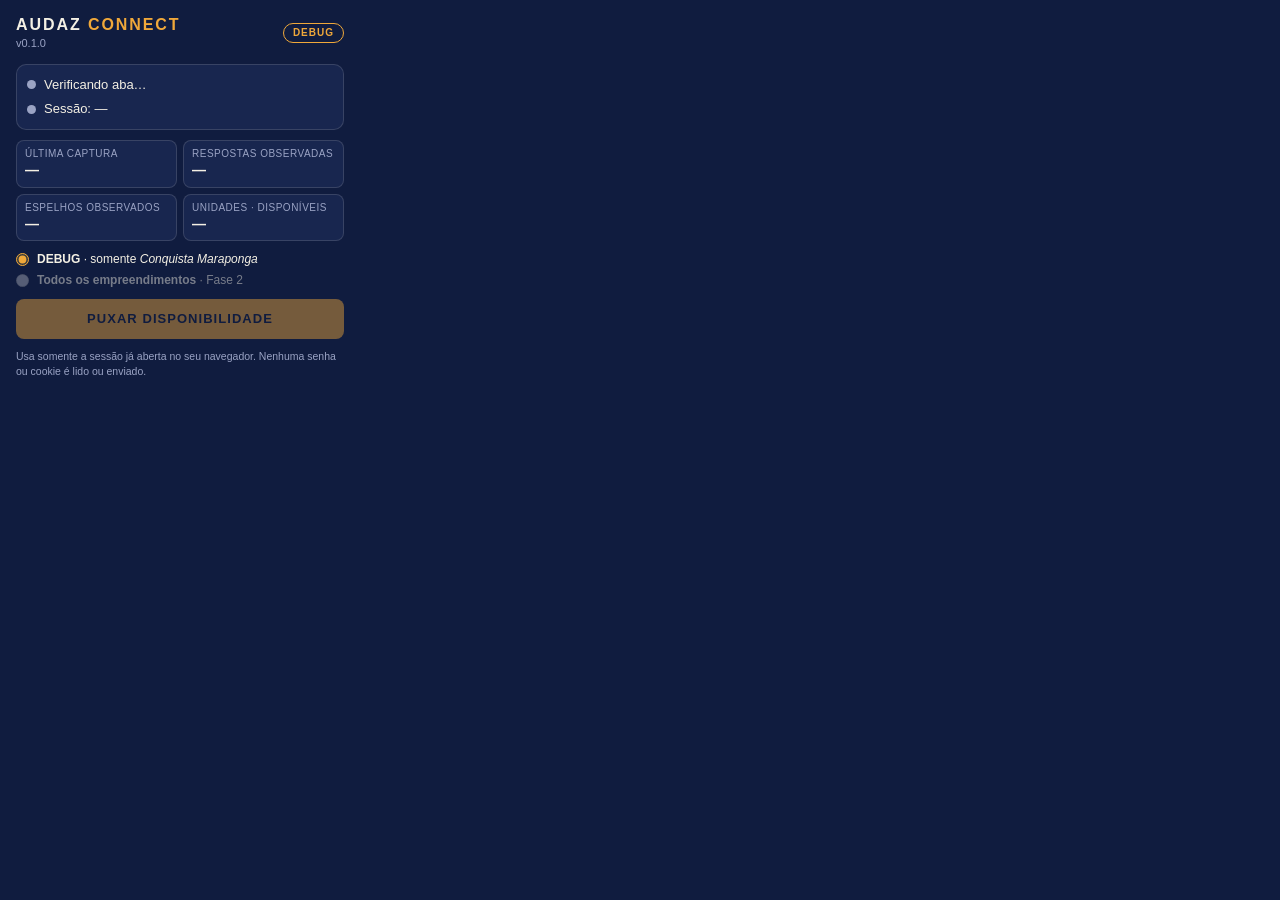
<file: audaz-connect/popup.html>
<!doctype html>
<html lang="pt-BR">
<head>
  <meta charset="utf-8">
  <title>AUDAZ CONNECT</title>
  <link rel="stylesheet" href="styles.css">
</head>
<body>
  <header class="top">
    <div>
      <div class="brand">AUDAZ <span>CONNECT</span></div>
      <div class="ver" id="ver">v0.1.0</div>
    </div>
    <span class="pill" title="Fase 1: captura de teste de um único empreendimento">DEBUG</span>
  </header>

  <section class="status">
    <div class="row"><span class="dot" id="dotPortal"></span><span id="txtPortal">Verificando aba…</span></div>
    <div class="row"><span class="dot" id="dotSessao"></span><span id="txtSessao">Sessão: —</span></div>
  </section>

  <section class="stats">
    <div><small>Última captura</small><b id="stLast">—</b></div>
    <div><small>Respostas observadas</small><b id="stObs">—</b></div>
    <div><small>Espelhos observados</small><b id="stEsp">—</b></div>
    <div><small>Unidades · disponíveis</small><b id="stUni">—</b></div>
  </section>

  <section class="mode">
    <label class="radio"><input type="radio" name="mode" checked> <span><b>DEBUG</b> · somente <em id="alvo">Conquista Maraponga</em></span></label>
    <label class="radio off" title="Liberado na Fase 2, depois de validar o DEBUG"><input type="radio" name="mode" disabled> <span><b>Todos os empreendimentos</b> · Fase 2</span></label>
  </section>

  <button class="primary" id="btnPull" disabled>PUXAR DISPONIBILIDADE</button>

  <section class="progress" id="progress" hidden>
    <div class="ptitle">Capturando disponibilidade…</div>
    <ul><li><span id="pName">Conquista Maraponga</span><span class="pst" id="pState">aguardando</span></li></ul>
    <p class="msg" id="pMsg"></p>
    <button class="ghost small" id="btnCancel" hidden>Parar de escutar</button>
  </section>

  <section class="export" id="export" hidden>
    <button class="secondary" id="btnPkg">EXPORTAR JSON PARA O AUDAZ</button>
    <p class="msg" id="expInfo"></p>
  </section>

  <section class="out" id="out" hidden>
    <div class="actions">
      <button class="ghost small" id="btnCopy">Copiar relatório</button>
      <button class="ghost small" id="btnDl">Baixar relatório</button>
      <button class="ghost small" id="btnRaw">Baixar espelho bruto</button>
    </div>
    <details>
      <summary>Ver relatório JSON</summary>
      <pre id="json"></pre>
    </details>
  </section>

  <footer>Usa somente a sessão já aberta no seu navegador. Nenhuma senha ou cookie é lido ou enviado.</footer>
  <script src="config.js"></script>
  <script src="lib/normalize.js"></script>
  <script src="popup.js"></script>
</body>
</html>
</file>
<file: audaz-connect/styles.css>
:root {
  --navy: #101c3f;
  --navy-2: #18264f;
  --ink-on-navy: #f4f0e4;
  --muted: #9aa3c4;
  --gold: #f0a83a;
  --gold-deep: #c9861f;
  --ok: #5fae74;
  --warn: #f0c64a;
  --err: #e0606e;
  --line: rgba(244, 240, 228, .14);
}
* { box-sizing: border-box; }
body {
  width: 360px; margin: 0; padding: 14px 16px 12px;
  background: var(--navy); color: var(--ink-on-navy);
  font: 13px/1.4 -apple-system, BlinkMacSystemFont, "Segoe UI", Roboto, sans-serif;
}
.top { display: flex; justify-content: space-between; align-items: center; margin-bottom: 12px; }
.brand { font-weight: 900; letter-spacing: .12em; font-size: 16px; }
.brand span { color: var(--gold); }
.ver { color: var(--muted); font-size: 11px; }
.pill { border: 1px solid var(--gold); color: var(--gold); border-radius: 999px; padding: 2px 9px; font-size: 10px; font-weight: 800; letter-spacing: .1em; }

.status { background: var(--navy-2); border: 1px solid var(--line); border-radius: 10px; padding: 8px 10px; }
.row { display: flex; align-items: center; gap: 8px; padding: 3px 0; }
.dot { width: 9px; height: 9px; border-radius: 50%; background: var(--muted); flex: none; }
.dot.ok { background: var(--ok); } .dot.warn { background: var(--warn); } .dot.err { background: var(--err); }

.stats { display: grid; grid-template-columns: 1fr 1fr; gap: 6px; margin: 10px 0; }
.stats div { background: var(--navy-2); border: 1px solid var(--line); border-radius: 8px; padding: 6px 8px; }
.stats small { display: block; color: var(--muted); font-size: 10px; text-transform: uppercase; letter-spacing: .05em; }
.stats b { font-size: 14px; }

.mode { display: grid; gap: 4px; margin-bottom: 10px; }
.radio { display: flex; gap: 8px; align-items: center; font-size: 12px; }
.radio.off { opacity: .45; }
.radio input { accent-color: var(--gold); margin: 0; }

button { font: inherit; cursor: pointer; border-radius: 8px; }
button:disabled { opacity: .45; cursor: not-allowed; }
.primary { width: 100%; padding: 11px; border: 0; background: var(--gold); color: var(--navy); font-weight: 900; letter-spacing: .08em; }
.primary:not(:disabled):hover { background: var(--gold-deep); }
.secondary { width: 100%; padding: 9px; background: transparent; color: var(--gold); border: 1px solid var(--gold); font-weight: 800; letter-spacing: .06em; }
.secondary:not(:disabled):hover { background: rgba(240, 168, 58, .12); }
.export { margin-top: 10px; }
.ghost { background: transparent; color: var(--ink-on-navy); border: 1px solid var(--line); padding: 6px 10px; }
.ghost:hover { border-color: var(--gold); }
.small { font-size: 11px; }

.progress { margin-top: 10px; background: var(--navy-2); border: 1px solid var(--line); border-radius: 10px; padding: 8px 10px; }
.ptitle { font-weight: 700; margin-bottom: 4px; }
.progress ul { list-style: none; margin: 0; padding: 0; }
.progress li { display: flex; justify-content: space-between; padding: 3px 0; }
.pst { font-weight: 700; }
.pst.ok { color: var(--ok); } .pst.warn { color: var(--warn); } .pst.err { color: var(--err); }
.msg { margin: 6px 0; color: var(--muted); font-size: 12px; }

.out { margin-top: 10px; }
.actions { display: flex; gap: 6px; flex-wrap: wrap; margin-bottom: 6px; }
details summary { cursor: pointer; color: var(--gold); font-size: 12px; }
pre { max-height: 260px; overflow: auto; background: #0a1230; border: 1px solid var(--line); border-radius: 8px; padding: 8px; font-size: 10.5px; white-space: pre-wrap; word-break: break-word; }
footer { margin-top: 10px; color: var(--muted); font-size: 10.5px; }
</file>
